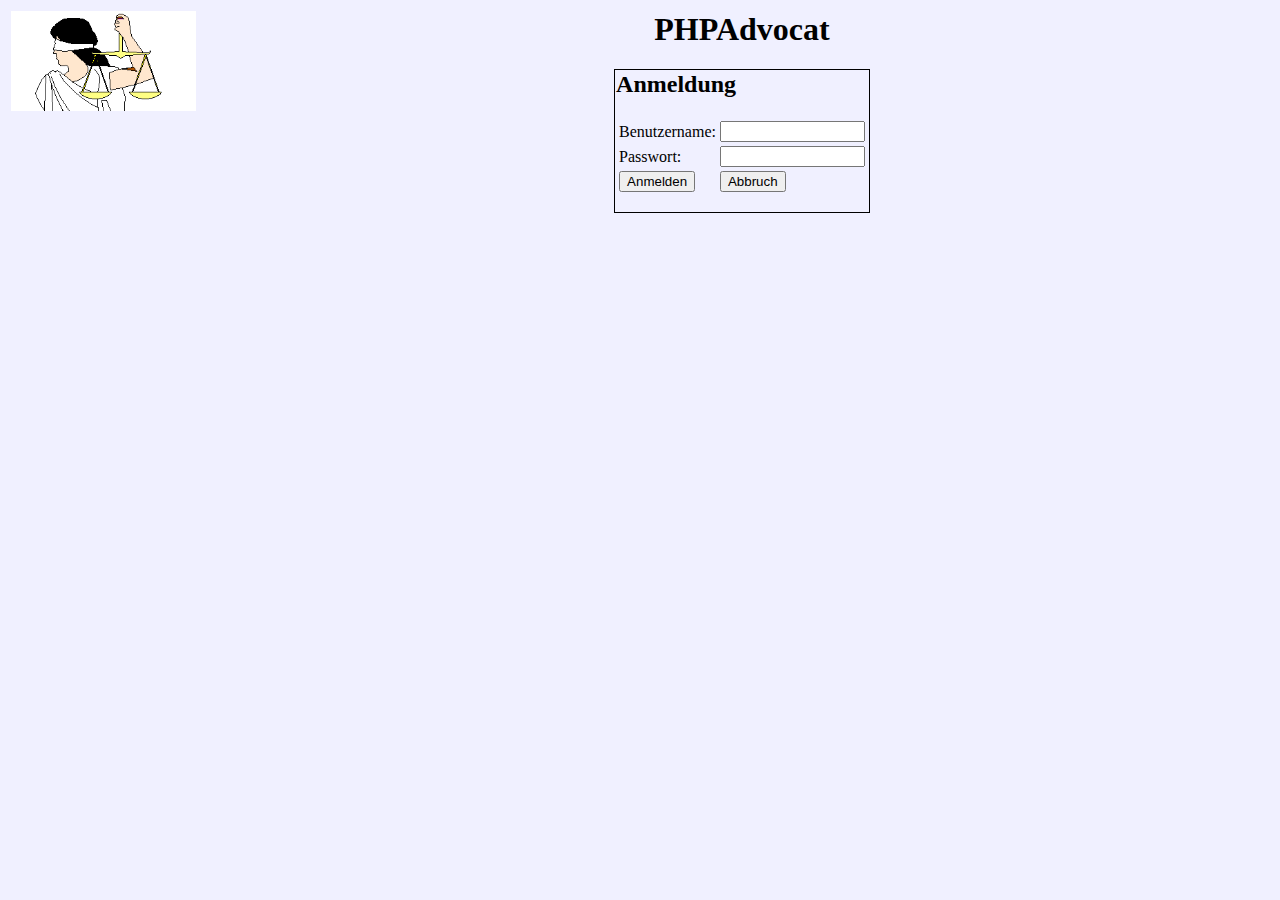
<file: index.html>
<HTML>
<HEAD>
<TITLE>PHPAdvocat</TITLE>
  <meta http-equiv="Content-Type" content="text/html; charset=iso-8859-1">
  <link rel="stylesheet" type="text/css" href="include/phpadvocat.css">
</HEAD>
<BODY BGCOLOR="#FFFFFF" TEXT="#000000">

<TABLE width=100%>
 <TR>
  <TD width=200 valign=top>
    <img SRC="images/phpadvocat.gif" height=100 width=185 align=ABSBOTTOM>

   </TD>
   <TD>
     <CENTER> <H1>PHPAdvocat</H1> </CENTER>

      <center>
      <table class=inputtable style={width:520;}>
       <tr>
        <td>
         <H2>Anmeldung</H1>
          <center>
          <form action="welcome.php" method="POST">
            <table>
<tr><td>Benutzername: </td><td><input type=text name=loginuser size=15></td></tr>
<tr><td>Passwort: </td><td><input type=password name=loginpasswd size=15></td></tr>
<tr><td><input value=Anmelden type=submit></td><td><input value=Abbruch type=reset></td></tr>
            </table>
           </form>
           </center>
          </td>
         </tr>
        </table>
       </CENTER>
</td></tr></table>
</body>
</html>
</file>
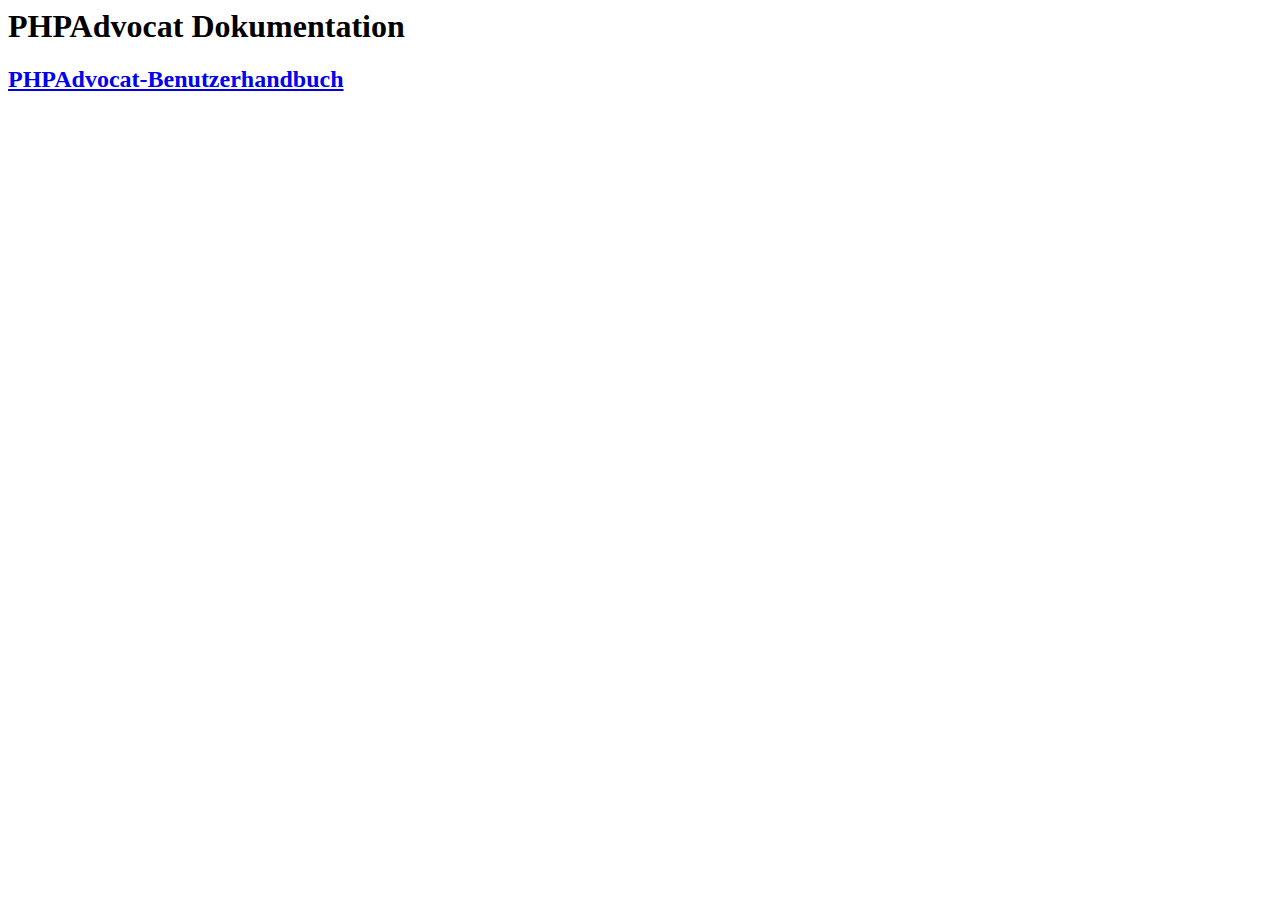
<file: doc/index.html>
<html>
<header>
<title>PHPAdvocat Dokumentation</title>
</header>
<body>
<h1>PHPAdvocat Dokumentation</h1>
<h2><a href=PHPAdvocat-Benutzerhandbuch.html>PHPAdvocat-Benutzerhandbuch</a></h2>
</body>
</html>
</file>
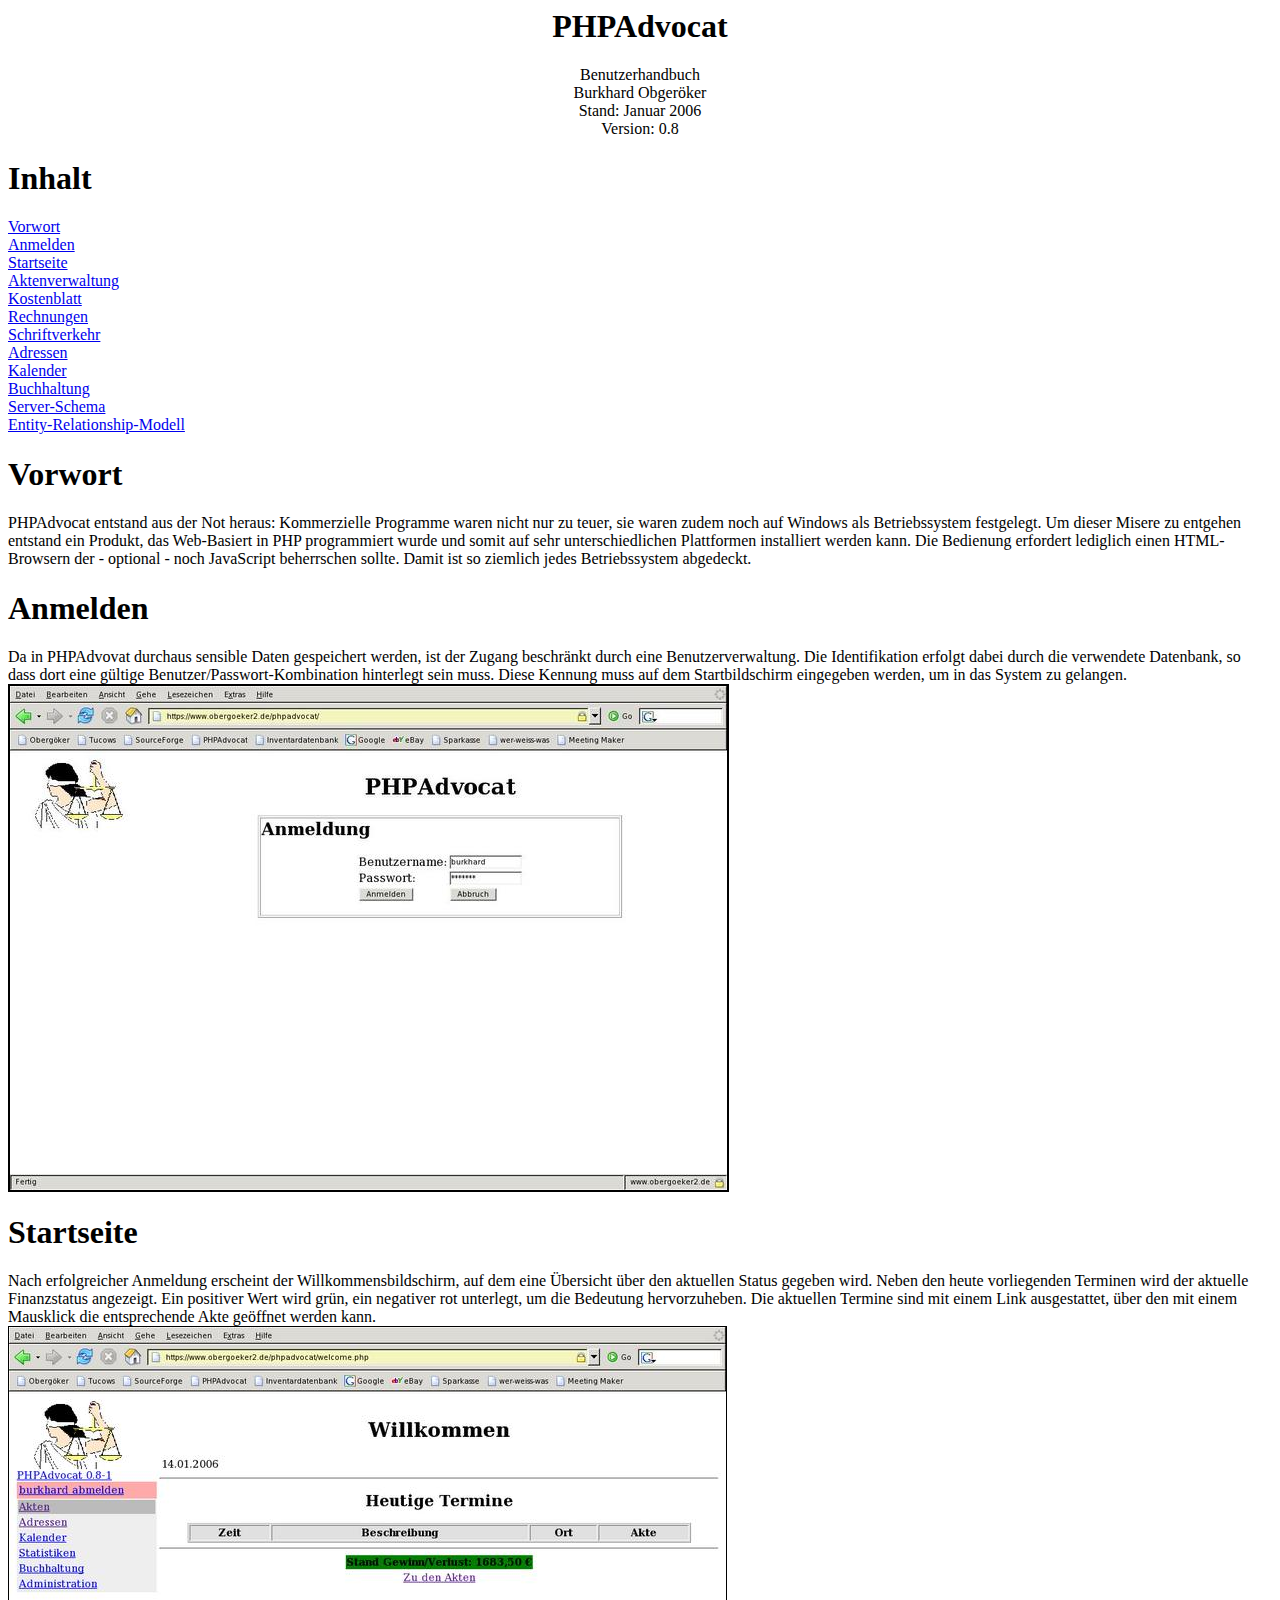
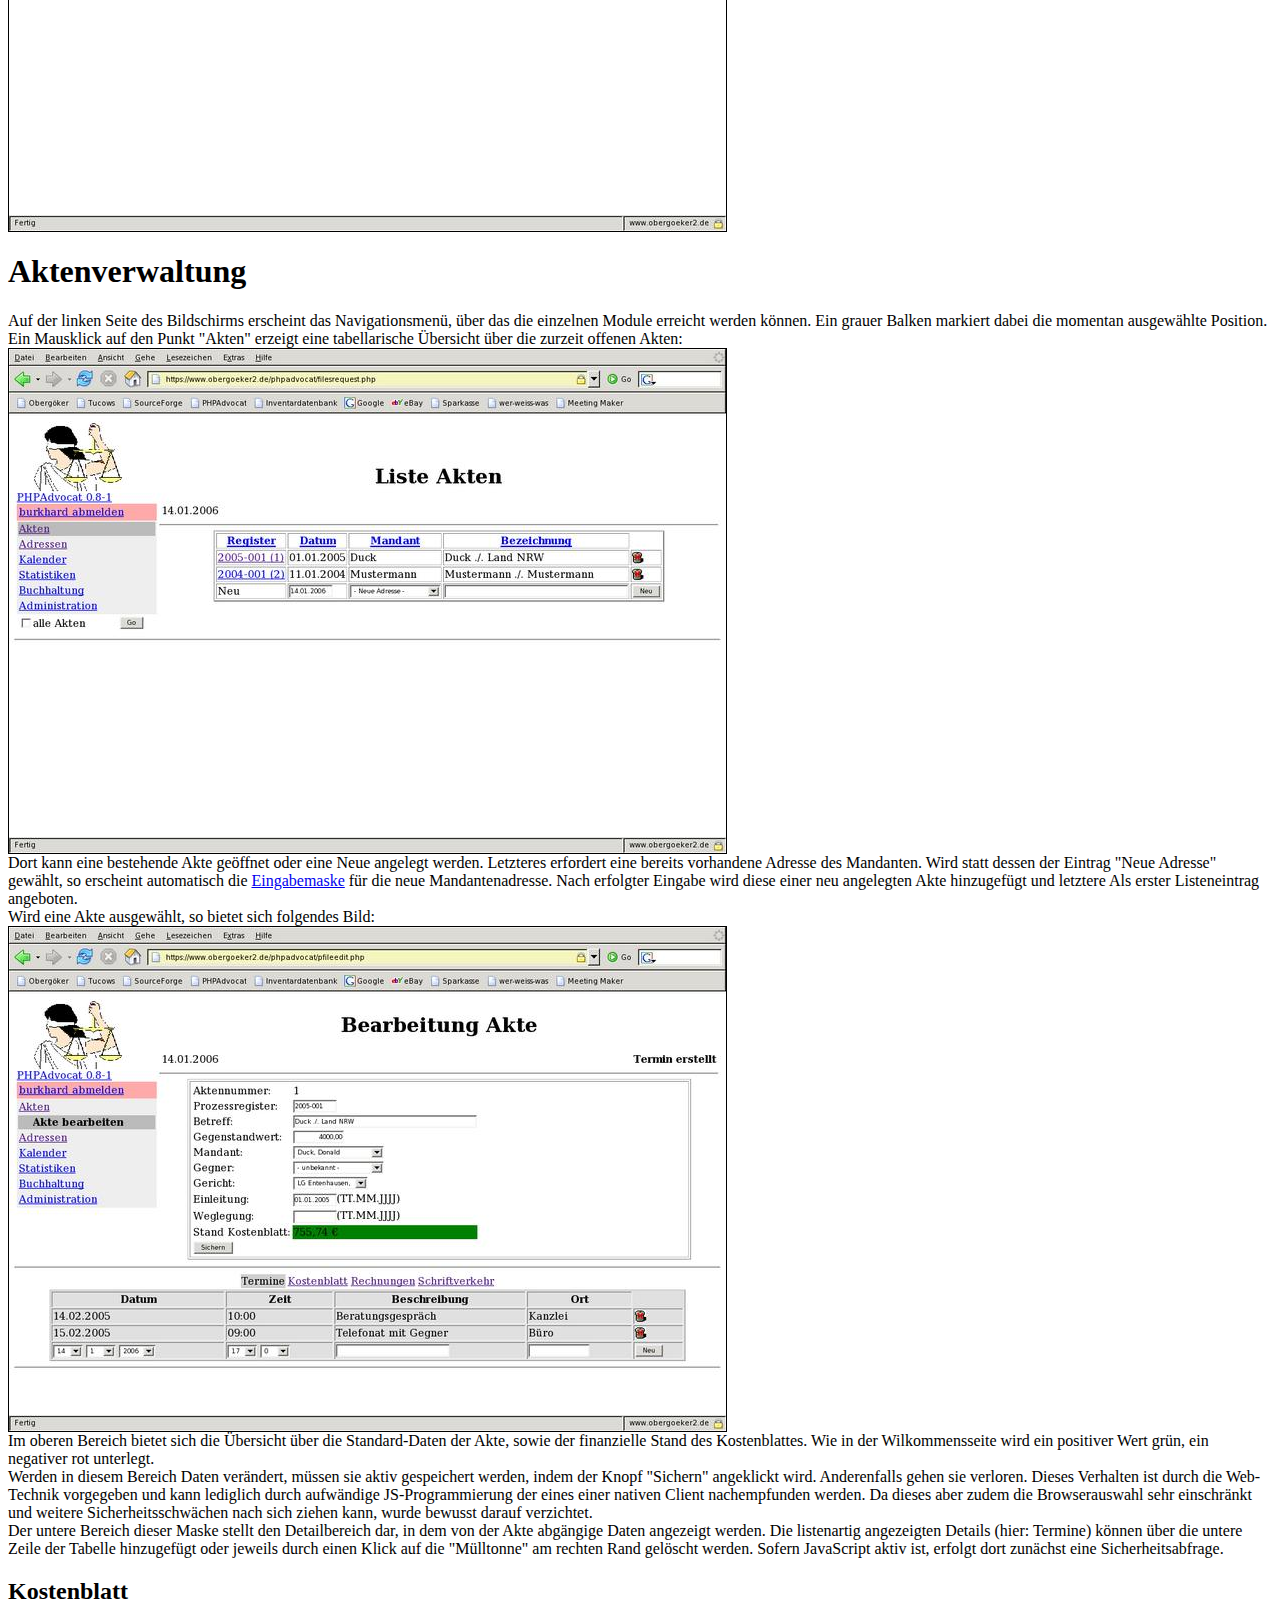
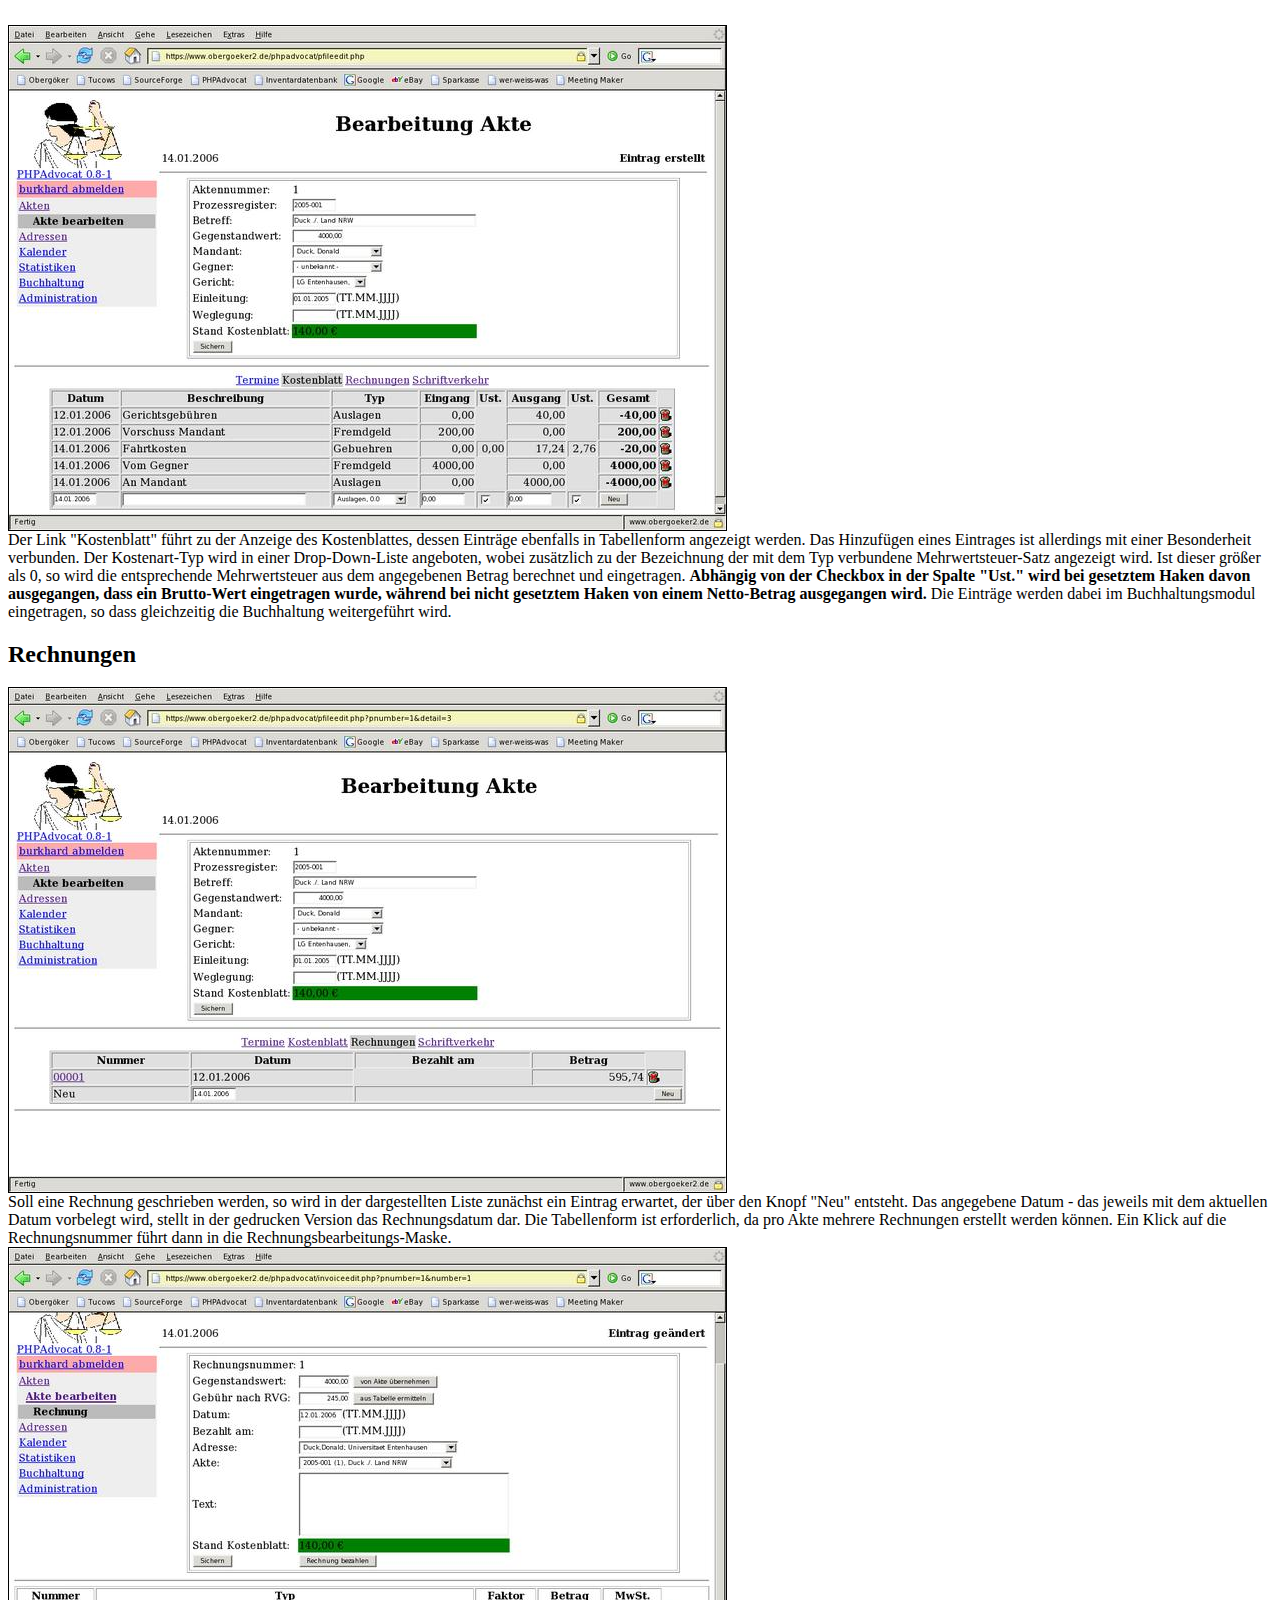
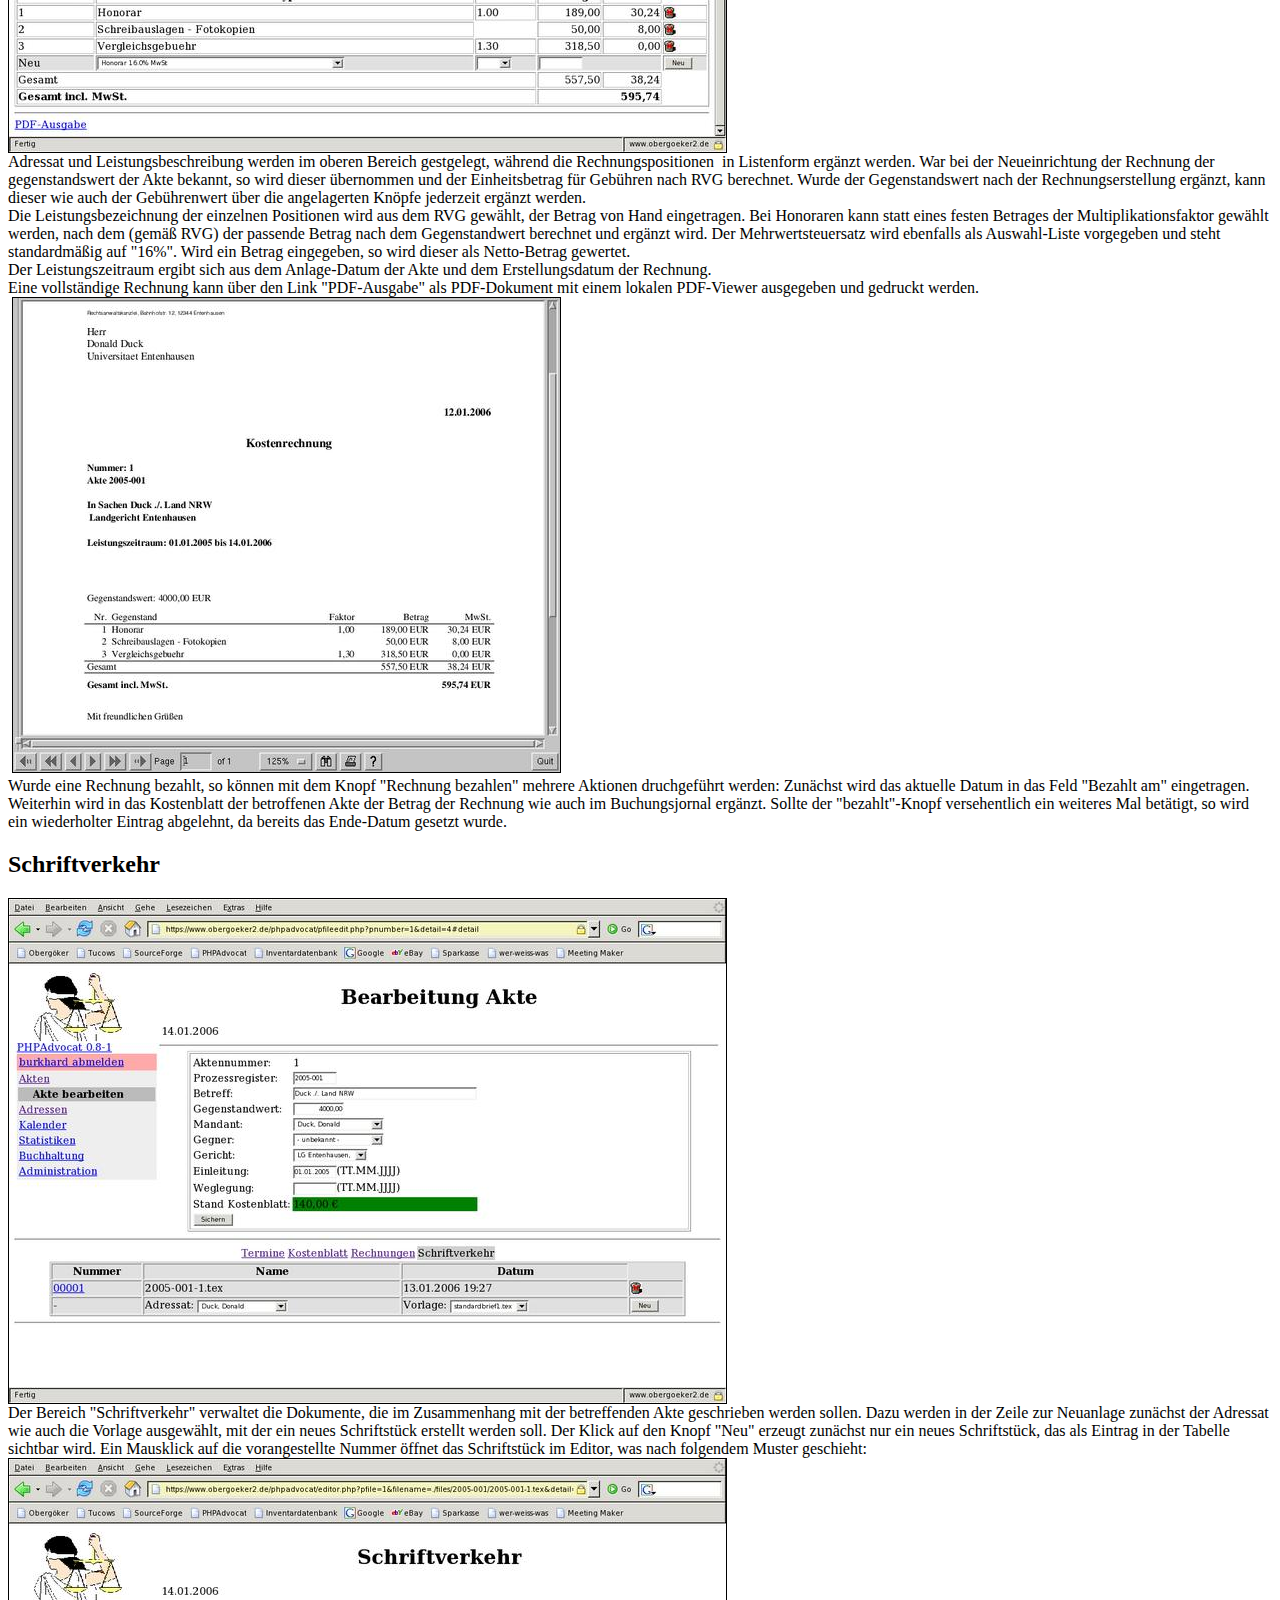
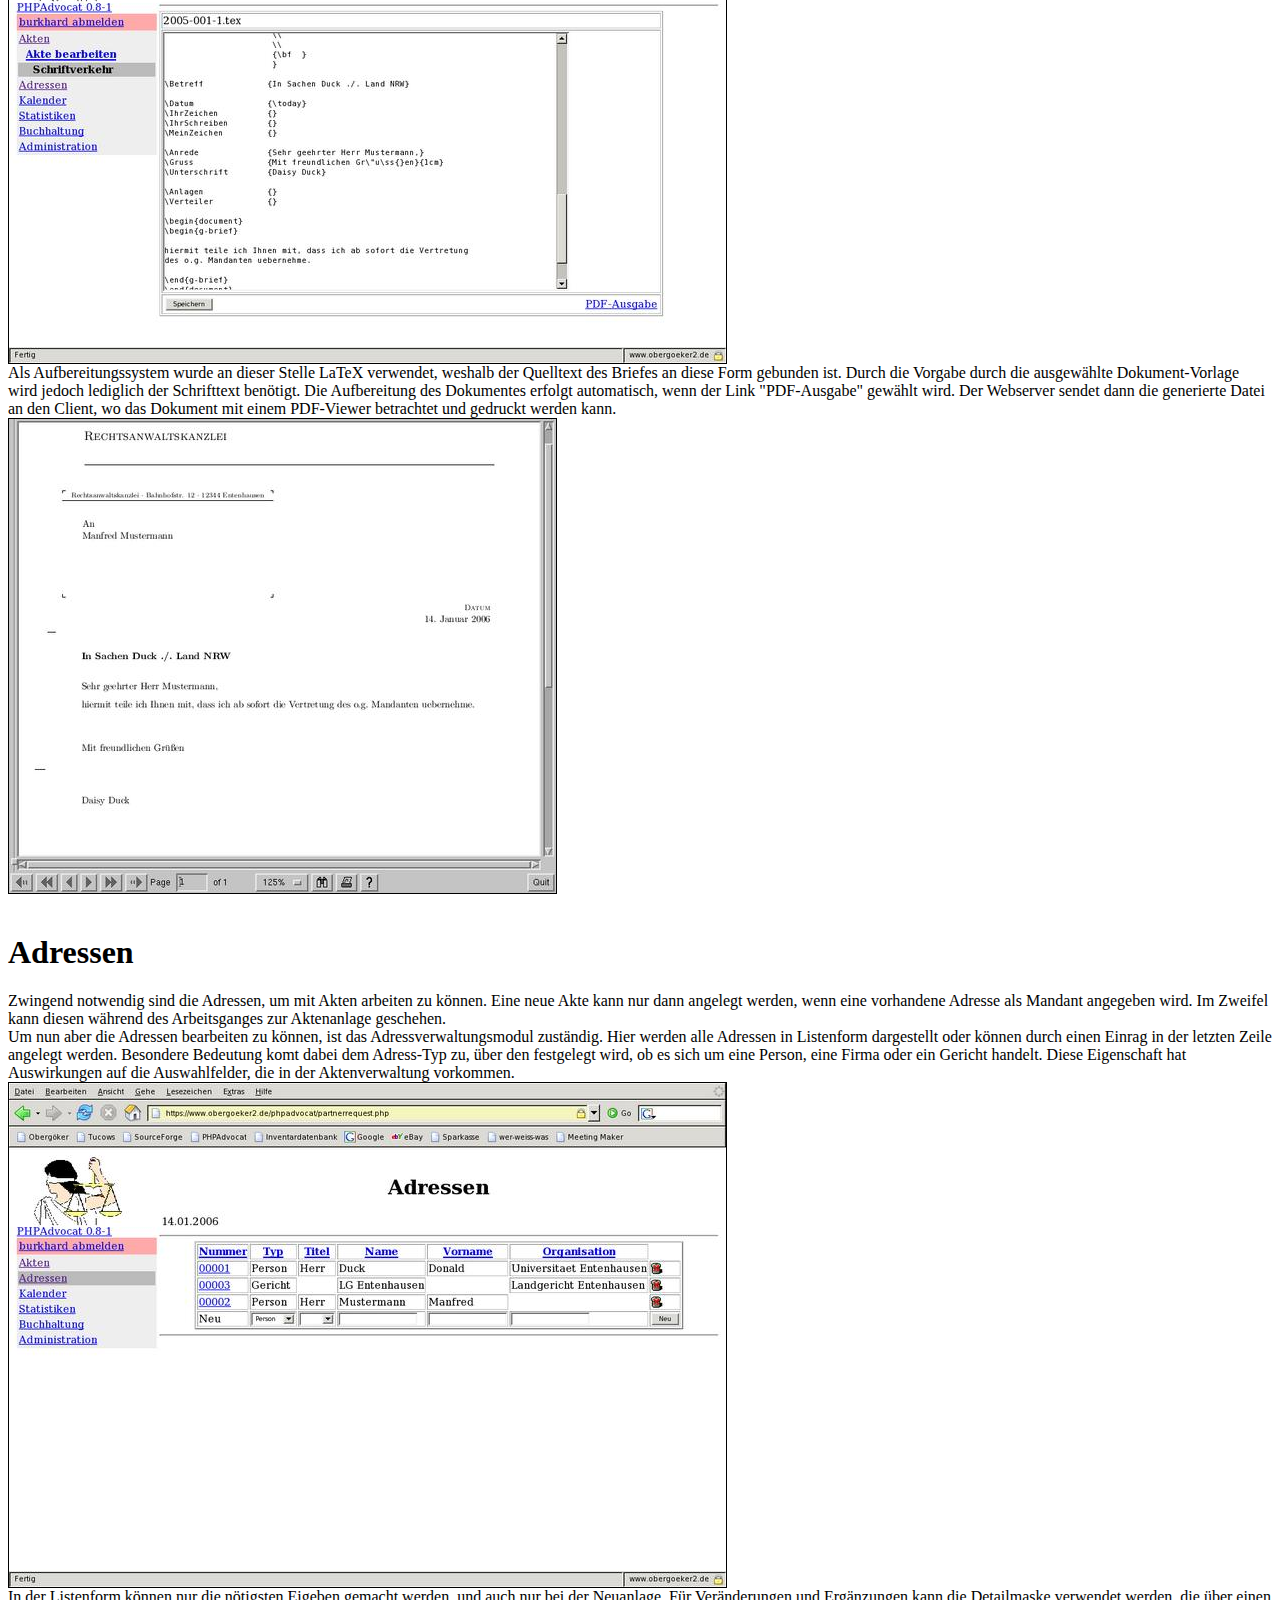
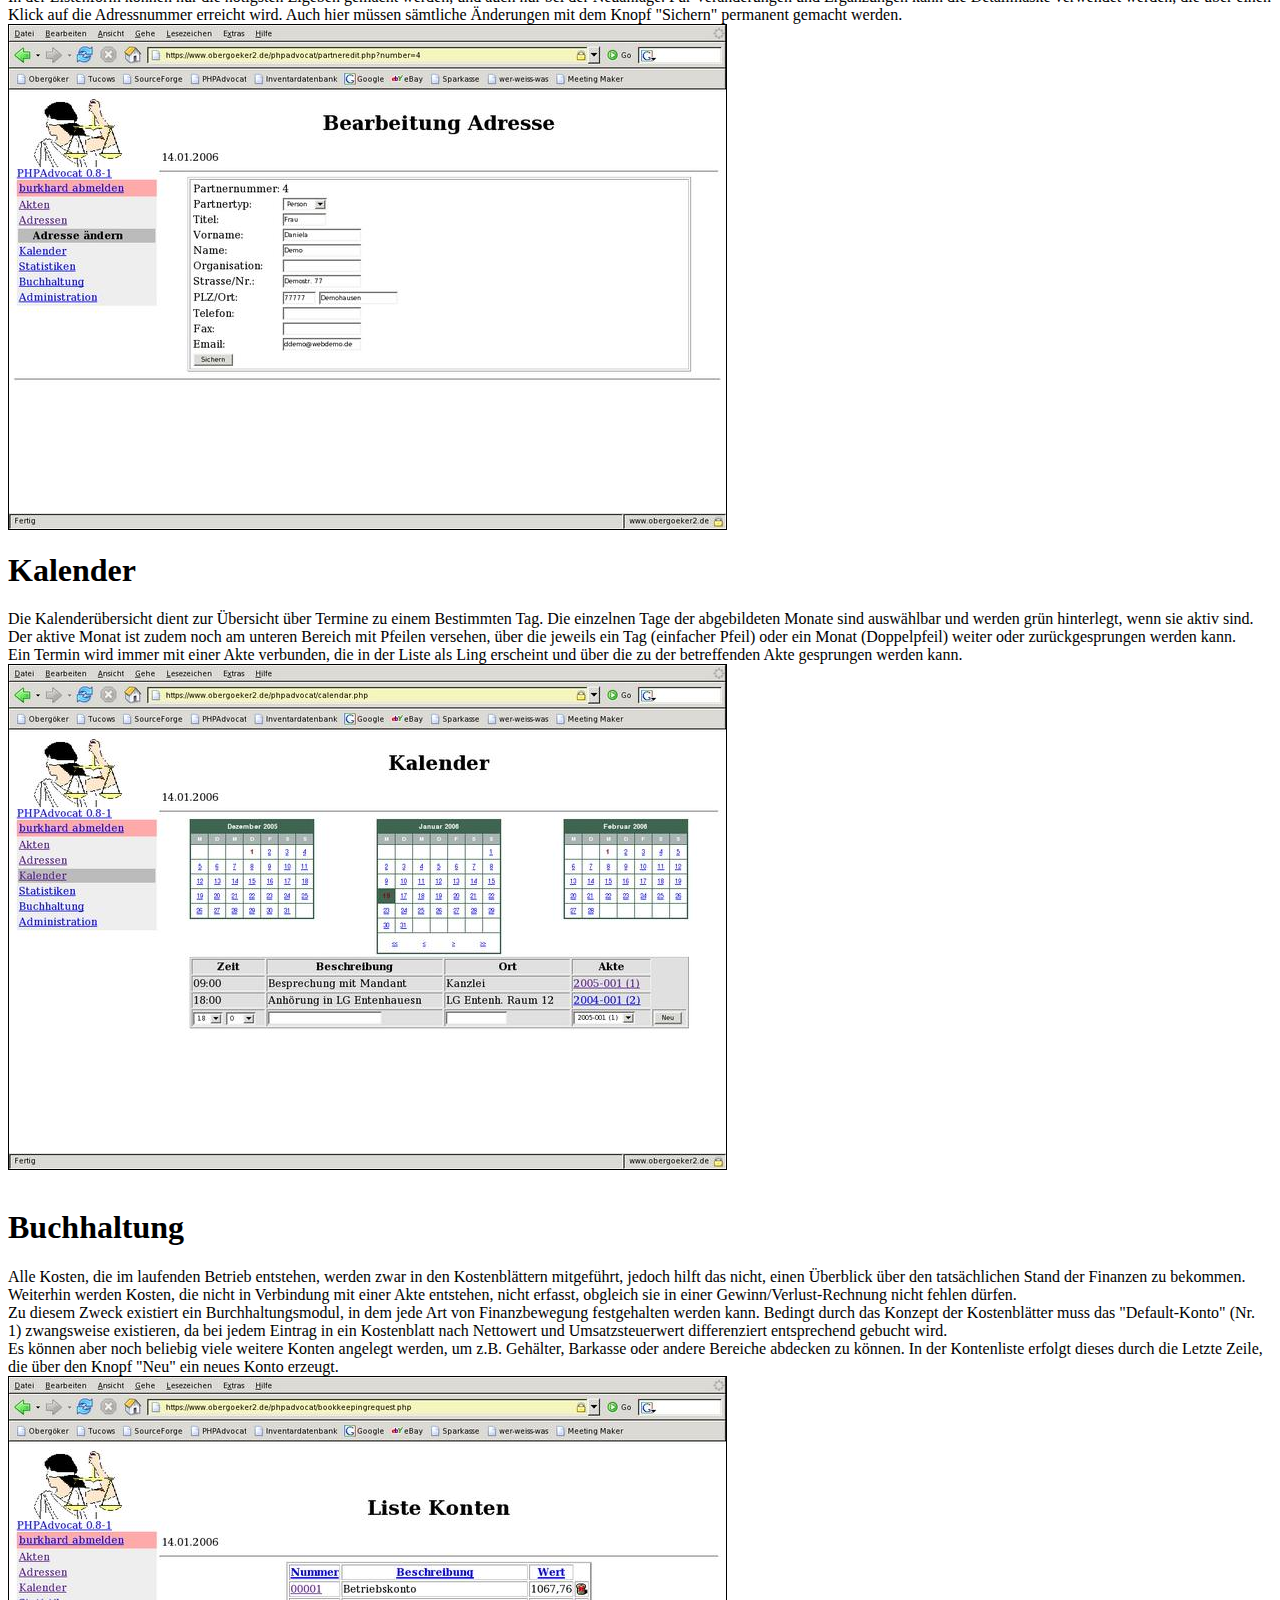
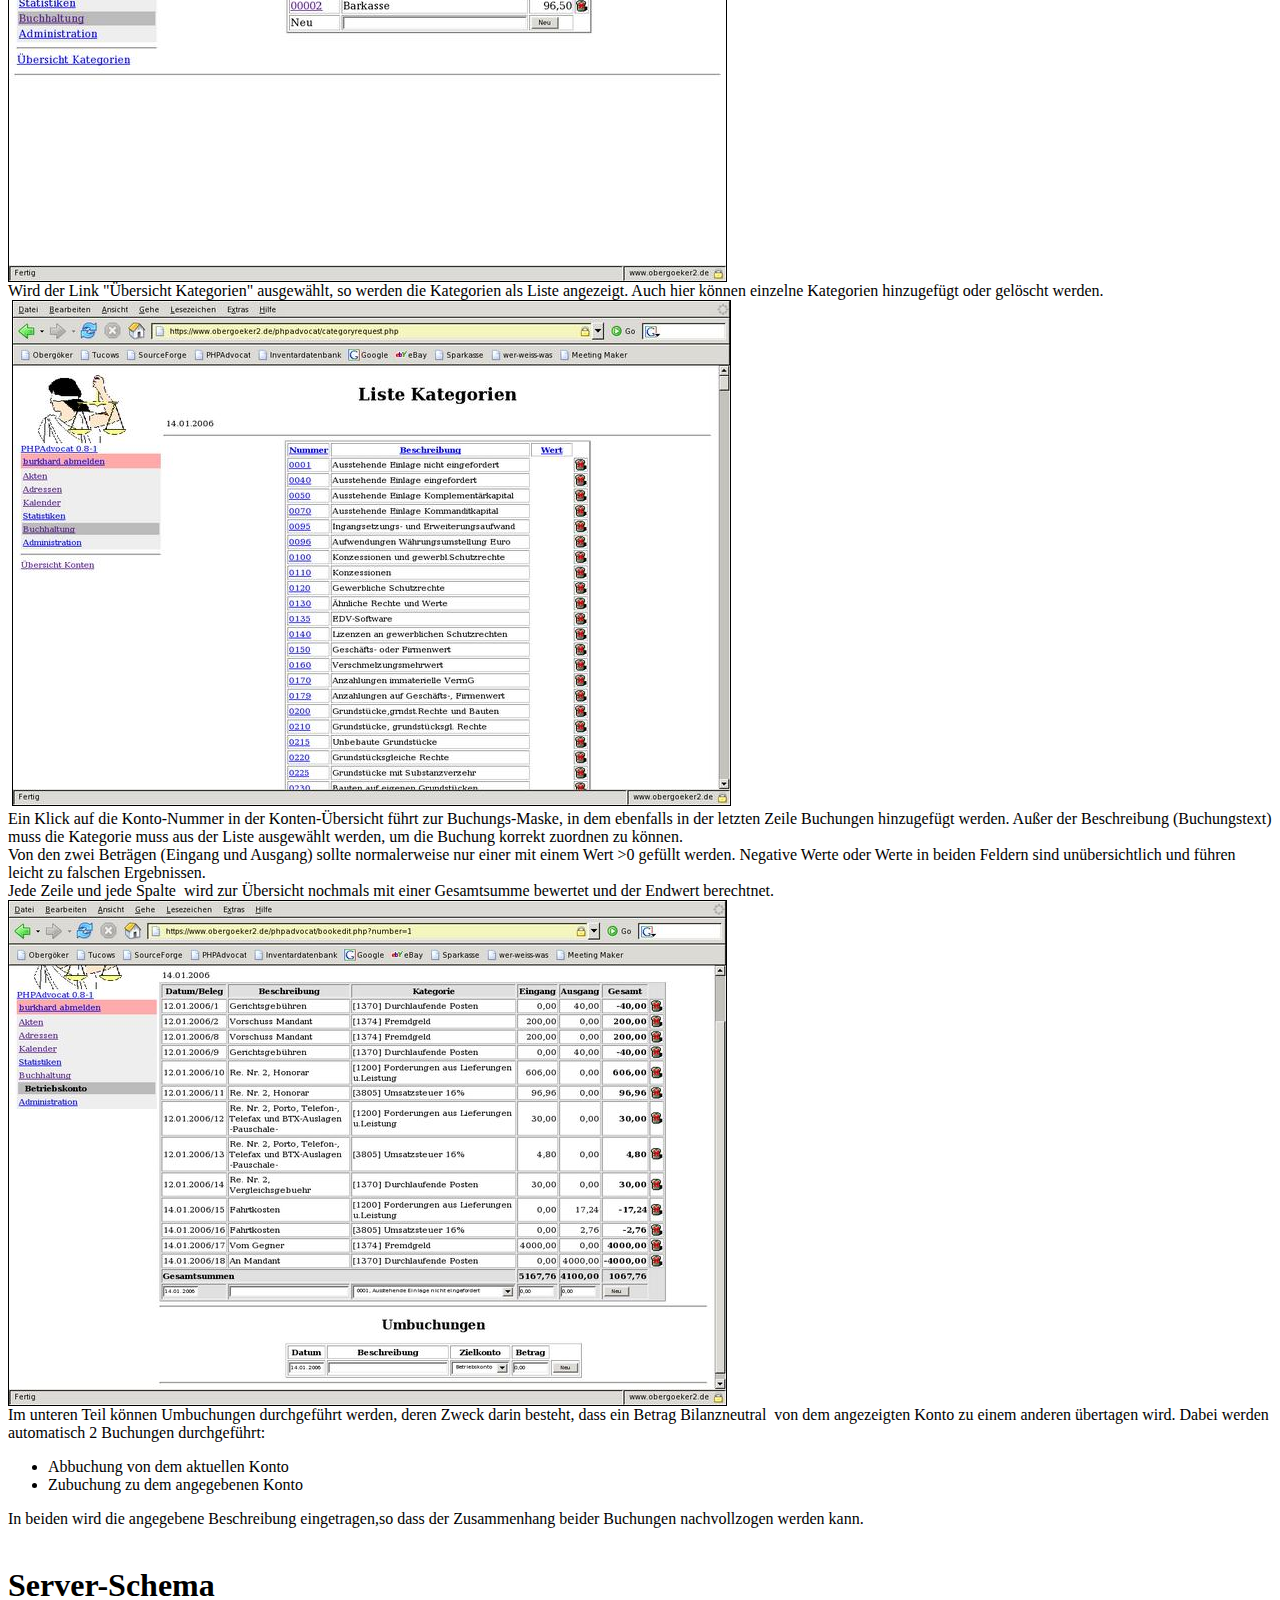
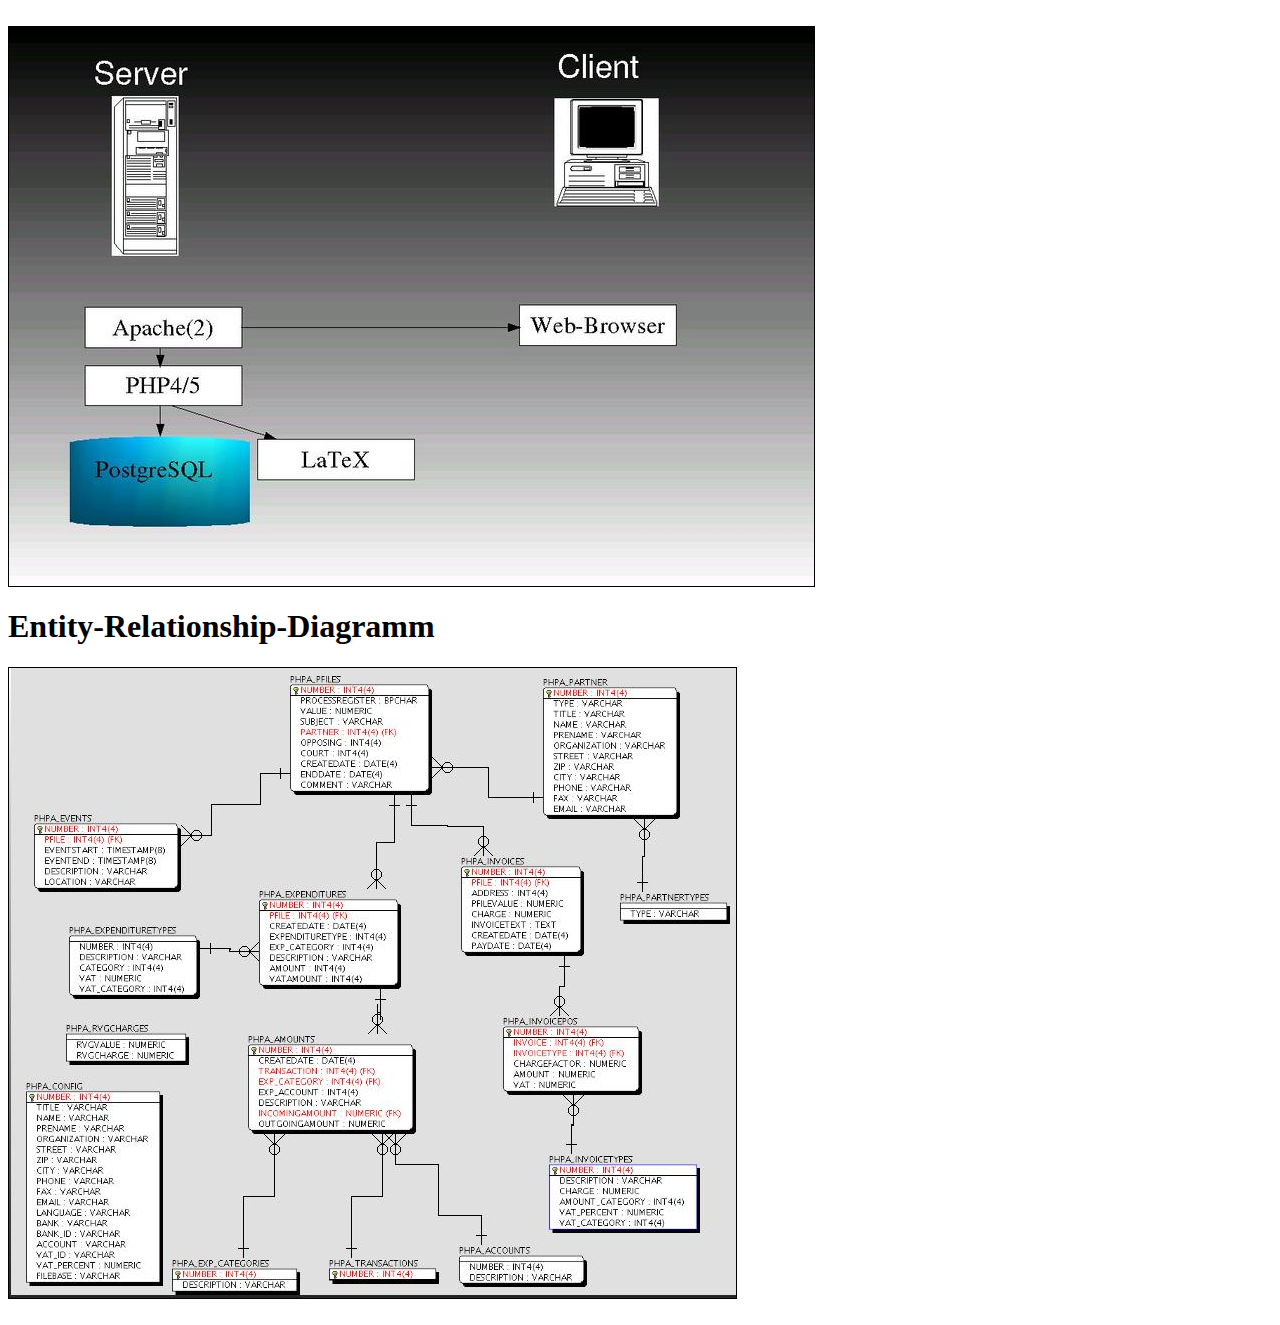
<file: doc/PHPAdvocat-Benutzerhandbuch.html>
<!DOCTYPE html PUBLIC "-//W3C//DTD HTML 4.01 Transitional//EN">
<html>
<head>

  
  <meta content="text/html; charset=ISO-8859-1" http-equiv="content-type">

  
  <title>PHPAdvocat Benutzerhandbuch</title>
</head>


<body>

<h1 style="text-align: center;">PHPAdvocat</h1>

<div style="text-align: center;">Benutzerhandbuch<br>

Burkhard Obger&ouml;ker<br>

Stand: Januar 2006<br>

Version: 0.8<br>

</div>

<h1>Inhalt</h1>

<a href="#vorwort">Vorwort</a><br>

<a href="#anmelden">Anmelden<br>

</a><a href="#startseite">Startseite<br>

</a><a href="#aktenverwaltung">Aktenverwaltung<br>

</a><a href="#kostenblatt">Kostenblatt<br>

</a><a href="#rechnungen">Rechnungen<br>

</a><a href="#schriftverkehr">Schriftverkehr<br>

</a><a href="#adressen">Adressen<br>

</a><a href="#kalender">Kalender<br>

</a><a href="#buchhaltung">Buchhaltung<br>

</a><a href="#serverschema">Server-Schema<br>

</a><a href="#erd">Entity-Relationship-Modell<br>

</a>
<h1><a name="vorwort">Vorwort</a></h1>

PHPAdvocat entstand aus der Not heraus: Kommerzielle Programme waren
nicht nur zu teuer, sie waren zudem noch auf Windows als Betriebssystem
festgelegt. Um dieser Misere zu entgehen entstand ein Produkt, das
Web-Basiert in PHP programmiert wurde und somit auf sehr
unterschiedlichen Plattformen installiert werden kann. Die Bedienung
erfordert lediglich einen HTML-Browsern der - optional - noch
JavaScript beherrschen sollte. Damit ist so ziemlich jedes
Betriebssystem abgedeckt.<br>

<h1><a name="anmelden">Anmelden</a></h1>

Da in PHPAdvovat durchaus sensible Daten gespeichert werden, ist der
Zugang beschr&auml;nkt durch eine Benutzerverwaltung. Die
Identifikation erfolgt dabei durch die verwendete Datenbank, so dass
dort eine g&uuml;ltige Benutzer/Passwort-Kombination hinterlegt sein
muss. Diese Kennung muss auf dem Startbildschirm eingegeben werden, um
in das System zu gelangen.<br>

<img alt="Anmeldung" src="phpadvocat01.jpg" style="border: 2px solid ;"><br>

<h1><a name="startseite">Startseite</a></h1>

Nach erfolgreicher Anmeldung erscheint der Willkommensbildschirm, auf
dem eine &Uuml;bersicht &uuml;ber den aktuellen Status gegeben wird.
Neben den heute vorliegenden Terminen wird der aktuelle Finanzstatus
angezeigt. Ein positiver Wert wird gr&uuml;n, ein negativer rot
unterlegt, um die Bedeutung hervorzuheben. Die aktuellen Termine sind
mit einem Link ausgestattet, &uuml;ber den mit einem Mausklick die
entsprechende Akte ge&ouml;ffnet werden kann.<br>

<img alt="Startseite" src="phpadvocat02.jpg" style="border: 1px solid ;"><br>

<h1><a name="aktenverwaltung">Aktenverwaltung</a></h1>

Auf der linken Seite des Bildschirms erscheint das
Navigationsmen&uuml;,
&uuml;ber das die einzelnen Module erreicht werden k&ouml;nnen. Ein
grauer Balken markiert dabei die momentan ausgew&auml;hlte Position.<br>

Ein Mausklick auf den Punkt "Akten" erzeigt eine tabellarische
&Uuml;bersicht &uuml;ber die zurzeit offenen Akten:<br>

<img alt="Aktenliste" src="phpadvocat03.jpg" style="border: 1px solid ;"><br>

Dort kann eine bestehende Akte ge&ouml;ffnet oder eine Neue angelegt
werden. Letzteres erfordert eine bereits vorhandene Adresse des
Mandanten. Wird statt dessen der Eintrag
"Neue Adresse" gew&auml;hlt, so erscheint automatisch die <a href="#adressen">Eingabemaske</a>
f&uuml;r die neue Mandantenadresse. Nach erfolgter Eingabe wird diese
einer neu angelegten Akte hinzugef&uuml;gt und letztere Als erster
Listeneintrag angeboten.<br>

Wird eine Akte ausgew&auml;hlt, so bietet sich folgendes Bild:<br>

<img alt="Akte-Termine" src="phpadvocat04.jpg" style="border: 1px solid ;"><br>

Im oberen Bereich bietet sich die &Uuml;bersicht &uuml;ber die
Standard-Daten der Akte, sowie der finanzielle Stand des Kostenblattes.
Wie in der Wilkommensseite wird ein positiver Wert gr&uuml;n, ein
negativer rot unterlegt.<br>

Werden in diesem Bereich Daten ver&auml;ndert, m&uuml;ssen sie aktiv
gespeichert werden, indem der Knopf "Sichern" angeklickt wird.
Anderenfalls gehen sie verloren. Dieses Verhalten ist durch die
Web-Technik vorgegeben und kann lediglich durch aufw&auml;ndige
JS-Programmierung der eines einer nativen Client nachempfunden werden.
Da dieses aber zudem die Browserauswahl sehr einschr&auml;nkt und
weitere Sicherheitsschw&auml;chen nach sich ziehen kann, wurde bewusst
darauf verzichtet.<br>

Der untere Bereich dieser Maske stellt den Detailbereich dar, in dem
von der Akte abg&auml;ngige Daten angezeigt werden. Die listenartig
angezeigten Details (hier: Termine) k&ouml;nnen &uuml;ber die untere
Zeile der Tabelle hinzugef&uuml;gt oder jeweils durch einen Klick auf
die "M&uuml;lltonne" am rechten Rand gel&ouml;scht werden. Sofern
JavaScript aktiv ist, erfolgt dort zun&auml;chst eine
Sicherheitsabfrage.<br>

<h2><a name="kostenblatt">Kostenblatt</a></h2>

<img alt="Akte-Kostenblatt" src="phpadvocat05.jpg" style="border: 1px solid ;"><br>

Der Link "Kostenblatt" f&uuml;hrt zu der Anzeige des Kostenblattes,
dessen Eintr&auml;ge ebenfalls in Tabellenform angezeigt werden. Das
Hinzuf&uuml;gen eines Eintrages ist allerdings mit einer Besonderheit
verbunden. Der Kostenart-Typ wird in einer Drop-Down-Liste angeboten,
wobei zus&auml;tzlich zu der Bezeichnung der mit dem Typ verbundene
Mehrwertsteuer-Satz angezeigt wird. Ist dieser gr&ouml;&szlig;er als 0,
so wird die entsprechende Mehrwertsteuer aus dem angegebenen Betrag
berechnet und eingetragen. <span style="font-weight: bold;">Abh&auml;ngig
von der Checkbox in der Spalte
"Ust." wird bei gesetztem Haken davon ausgegangen, dass ein Brutto-Wert
eingetragen wurde, w&auml;hrend bei nicht gesetztem Haken von einem
Netto-Betrag ausgegangen wird.</span> Die Eintr&auml;ge werden dabei im
Buchhaltungsmodul eingetragen, so dass gleichzeitig die Buchhaltung
weitergef&uuml;hrt wird. <br>

<h2><a name="rechnungen">Rechnungen</a></h2>

<img alt="Akte-Rechnungen" src="phpadvocat06.jpg" style="border: 1px solid ;"><br>

Soll eine Rechnung geschrieben werden, so wird in der dargestellten
Liste zun&auml;chst ein Eintrag erwartet, der &uuml;ber den Knopf "Neu"
entsteht. Das angegebene Datum - das jeweils mit dem aktuellen Datum
vorbelegt wird, stellt in der gedrucken Version das Rechnungsdatum dar.
Die Tabellenform ist erforderlich, da pro Akte
mehrere Rechnungen erstellt werden k&ouml;nnen. Ein Klick auf die
Rechnungsnummer f&uuml;hrt dann in die Rechnungsbearbeitungs-Maske.<br>

<img alt="Rechnung" src="phpadvocat07.jpg" style="border: 1px solid ;"><br>

Adressat und Leistungsbeschreibung werden im oberen Bereich gestgelegt,
w&auml;hrend die Rechnungspositionen&nbsp; in Listenform erg&auml;nzt
werden. War bei der Neueinrichtung der Rechnung der gegenstandswert der
Akte bekannt, so wird dieser &uuml;bernommen und der Einheitsbetrag
f&uuml;r Geb&uuml;hren nach RVG berechnet. Wurde der Gegenstandswert
nach der Rechnungserstellung erg&auml;nzt, kann dieser wie auch der
Geb&uuml;hrenwert &uuml;ber die angelagerten Kn&ouml;pfe jederzeit
erg&auml;nzt werden.<br>

Die Leistungsbezeichnung der einzelnen Positionen wird aus dem RVG
gew&auml;hlt, der Betrag von Hand
eingetragen. Bei Honoraren kann statt eines festen Betrages
der Multiplikationsfaktor gew&auml;hlt werden, nach dem
(gem&auml;&szlig;
RVG) der passende Betrag nach dem Gegenstandwert berechnet und
erg&auml;nzt wird. Der Mehrwertsteuersatz wird ebenfalls als
Auswahl-Liste vorgegeben und steht standardm&auml;&szlig;ig auf
"16%". Wird ein Betrag eingegeben, so wird dieser als Netto-Betrag
gewertet.<br>

Der Leistungszeitraum ergibt sich aus dem Anlage-Datum der Akte und dem
Erstellungsdatum der Rechnung. <br>

Eine vollst&auml;ndige Rechnung kann &uuml;ber den Link "PDF-Ausgabe"
als PDF-Dokument mit einem lokalen PDF-Viewer ausgegeben und gedruckt
werden.<br>

&nbsp;<img alt="Rechnung als PDF" src="phpadvocat08.jpg" style="border: 1px solid ; width: 547px; height: 474px;"><br>

Wurde eine Rechnung bezahlt, so k&ouml;nnen mit dem Knopf "Rechnung
bezahlen" mehrere Aktionen druchgef&uuml;hrt werden: Zun&auml;chst wird
das aktuelle Datum in das Feld "Bezahlt am" eingetragen. Weiterhin wird
in das Kostenblatt der betroffenen Akte der Betrag der Rechnung
wie auch im Buchungsjornal erg&auml;nzt. Sollte der "bezahlt"-Knopf
versehentlich ein weiteres Mal bet&auml;tigt, so wird ein wiederholter
Eintrag abgelehnt, da bereits das Ende-Datum gesetzt wurde.<br>

<h2><a name="schriftverkehr">Schriftverkehr</a></h2>

<img alt="Schriftverkehr" src="phpadvocat09.jpg" style="border: 1px solid ; width: 717px; height: 504px;"><br>

Der Bereich "Schriftverkehr" verwaltet die Dokumente, die im
Zusammenhang mit der betreffenden Akte geschrieben werden sollen. Dazu
werden in der Zeile zur Neuanlage zun&auml;chst der Adressat wie auch
die Vorlage ausgew&auml;hlt, mit der ein neues Schriftst&uuml;ck
erstellt werden soll. Der Klick auf den Knopf "Neu" erzeugt
zun&auml;chst nur ein neues Schriftst&uuml;ck, das als Eintrag in der
Tabelle sichtbar wird. Ein Mausklick auf die vorangestellte Nummer
&ouml;ffnet das Schriftst&uuml;ck im Editor, was nach folgendem Muster
geschieht:<br>

<img alt="Texteingabe" src="phpadvocat10.jpg" style="border: 1px solid ; width: 717px; height: 504px;"><br>

Als Aufbereitungssystem wurde an dieser Stelle LaTeX verwendet, weshalb
der Quelltext des Briefes an diese Form gebunden ist. Durch die Vorgabe
durch die ausgew&auml;hlte Dokument-Vorlage wird jedoch lediglich der
Schrifttext ben&ouml;tigt. Die Aufbereitung des Dokumentes erfolgt
automatisch, wenn der Link "PDF-Ausgabe" gew&auml;hlt wird. Der
Webserver sendet dann die generierte Datei an den Client, wo das
Dokument mit einem PDF-Viewer betrachtet und gedruckt werden kann. <br>

<img alt="Schrift als PDF" src="phpadvocat11.jpg" style="border: 1px solid ; width: 547px; height: 474px;"><br>

<br>

<h1><a name="adressen">Adressen</a></h1>

Zwingend notwendig sind die Adressen, um mit Akten arbeiten zu
k&ouml;nnen. Eine neue Akte kann nur dann angelegt werden, wenn eine
vorhandene Adresse als Mandant angegeben wird. Im Zweifel kann diesen
w&auml;hrend des Arbeitsganges zur Aktenanlage geschehen. <br>

Um nun aber die Adressen bearbeiten zu k&ouml;nnen, ist das
Adressverwaltungsmodul zust&auml;ndig. Hier werden alle Adressen in
Listenform dargestellt oder k&ouml;nnen durch einen Einrag in der
letzten Zeile angelegt werden. Besondere Bedeutung komt dabei dem
Adress-Typ zu, &uuml;ber den festgelegt wird, ob es sich um eine
Person, eine Firma oder ein Gericht handelt. Diese Eigenschaft hat
Auswirkungen auf die Auswahlfelder, die in der Aktenverwaltung
vorkommen.<br>

<img alt="Adressen" src="phpadvocat12.jpg" style="border: 1px solid ; width: 717px; height: 504px;"><br>

In der Listenform k&ouml;nnen nur die n&ouml;tigsten Eigeben gemacht
werden, und auch nur bei der Neuanlage. F&uuml;r Ver&auml;nderungen und
Erg&auml;nzungen kann die Detailmaske verwendet werden, die &uuml;ber
einen Klick auf die Adressnummer erreicht wird. Auch hier m&uuml;ssen
s&auml;mtliche &Auml;nderungen mit dem Knopf "Sichern" permanent
gemacht werden.<br>

<img alt="Adressbearbeitung" src="phpadvocat13.jpg" style="border: 1px solid ; width: 717px; height: 504px;"><br>

<h1><a name="kalender">Kalender</a></h1>

Die Kalender&uuml;bersicht dient zur &Uuml;bersicht &uuml;ber Termine
zu einem Bestimmten Tag. Die einzelnen Tage der abgebildeten Monate
sind ausw&auml;hlbar und werden gr&uuml;n hinterlegt, wenn sie aktiv
sind. Der aktive Monat ist zudem noch am unteren Bereich mit Pfeilen
versehen, &uuml;ber die jeweils ein Tag (einfacher Pfeil) oder ein
Monat (Doppelpfeil) weiter oder zur&uuml;ckgesprungen werden kann. <br>

Ein Termin wird immer mit einer Akte verbunden, die in der Liste als
Ling erscheint und &uuml;ber die zu der betreffenden Akte gesprungen
werden kann.<br>

<img alt="Kalender" src="phpadvocat14.jpg" style="border: 1px solid ; width: 717px; height: 504px;"><br>

<br>

<h1><a name="buchhaltung">Buchhaltung</a></h1>

Alle Kosten, die im laufenden Betrieb entstehen, werden zwar in den
Kostenbl&auml;ttern mitgef&uuml;hrt, jedoch hilft das nicht, einen
&Uuml;berblick &uuml;ber den tats&auml;chlichen Stand der Finanzen zu
bekommen. Weiterhin werden Kosten, die nicht in Verbindung mit einer
Akte entstehen, nicht erfasst, obgleich sie in einer
Gewinn/Verlust-Rechnung nicht fehlen d&uuml;rfen.<br>

Zu diesem Zweck existiert ein Burchhaltungsmodul, in dem jede Art von
Finanzbewegung festgehalten werden kann. Bedingt durch das Konzept der
Kostenbl&auml;tter muss das "Default-Konto" (Nr. 1)
zwangsweise existieren, da bei jedem Eintrag in ein Kostenblatt nach
Nettowert und Umsatzsteuerwert differenziert entsprechend gebucht wird.
<br>

Es k&ouml;nnen aber noch beliebig viele weitere Konten angelegt werden,
um z.B. Geh&auml;lter, Barkasse oder andere Bereiche abdecken zu
k&ouml;nnen. In der Kontenliste erfolgt dieses durch die Letzte Zeile,
die &uuml;ber den Knopf "Neu" ein neues Konto erzeugt.<br>

<img alt="Kontenliste" src="phpadvocat15.jpg" style="border: 1px solid ; width: 717px; height: 504px;"><br>

Wird der Link "&Uuml;bersicht Kategorien" ausgew&auml;hlt, so werden
die Kategorien als Liste angezeigt. Auch hier k&ouml;nnen einzelne
Kategorien hinzugef&uuml;gt oder gel&ouml;scht werden.<br>
&nbsp;<img alt="Kategorienliste" src="phpadvocat15a.jpg" style="border: 1px solid ; width: 717px; height: 504px;"><br>

Ein Klick auf die Konto-Nummer in der Konten-&Uuml;bersicht f&uuml;hrt
zur Buchungs-Maske, in
dem ebenfalls in der letzten Zeile Buchungen hinzugef&uuml;gt werden.
Au&szlig;er der Beschreibung (Buchungstext) muss die Kategorie muss aus
der Liste ausgew&auml;hlt werden, um die Buchung
korrekt zuordnen zu k&ouml;nnen.<br>

Von den zwei Betr&auml;gen (Eingang und Ausgang) sollte
normalerweise
nur einer mit einem Wert &gt;0 gef&uuml;llt werden. Negative Werte oder
Werte in beiden Feldern sind un&uuml;bersichtlich und f&uuml;hren
leicht zu falschen Ergebnissen. <br>

Jede Zeile und jede Spalte&nbsp; wird zur &Uuml;bersicht nochmals mit
einer Gesamtsumme bewertet und der Endwert berechtnet.<br>

<img alt="Buchungen" src="phpadvocat16.jpg" style="border: 1px solid ; width: 717px; height: 504px;"><br>

Im unteren Teil k&ouml;nnen Umbuchungen durchgef&uuml;hrt werden, deren
Zweck darin besteht, dass ein Betrag Bilanzneutral&nbsp; von dem
angezeigten Konto zu einem anderen &uuml;bertagen wird. Dabei werden
automatisch 2 Buchungen durchgef&uuml;hrt: <br>

<ul>

  <li>Abbuchung von dem aktuellen Konto</li>

  <li>Zubuchung zu dem angegebenen Konto</li>

</ul>

In beiden wird die angegebene Beschreibung eingetragen,so dass der
Zusammenhang beider Buchungen nachvollzogen werden kann.<br>

<br>

<h1><a name="serverschema">Server-Schema</a></h1>

<img alt="Architektur" src="phpadvocat-architecture-small.jpg" style="border: 1px solid ; width: 805px; height: 559px;"><br>

<h1><a name="erd">Entity-Relationship-Diagramm</a></h1>

<img alt="ERD" src="phpadvocat-erd.jpg" style="border: 1px solid ;"><br>

<br>

</body>
</html>
</file>
<file: include/phpadvocat.css>
hr {color:blue;}
p {margin-left:20px;}

/*body {background-image:url("images/back40.gif");} */
body {background-color:#f0f0ff;} 

.listtable td
{
border: 1px solid black;
border-collapse:collapse;
}

.inputtable tr
{
border: 1px solid black;
border-collapse:collapse;
}


/*
table.listtable, tbody.listtable, th.listtable, td.listtable
{
border: 1px solid black;
border-collapse:collapse;
}
*/

table.inputtable, table.listtable
{
border: 1px solid black;
border-collapse:collapse;
}

table.listtable
{
width: 90%;
}

.input
{
background-color:#a0a0aa;
}
</file>
